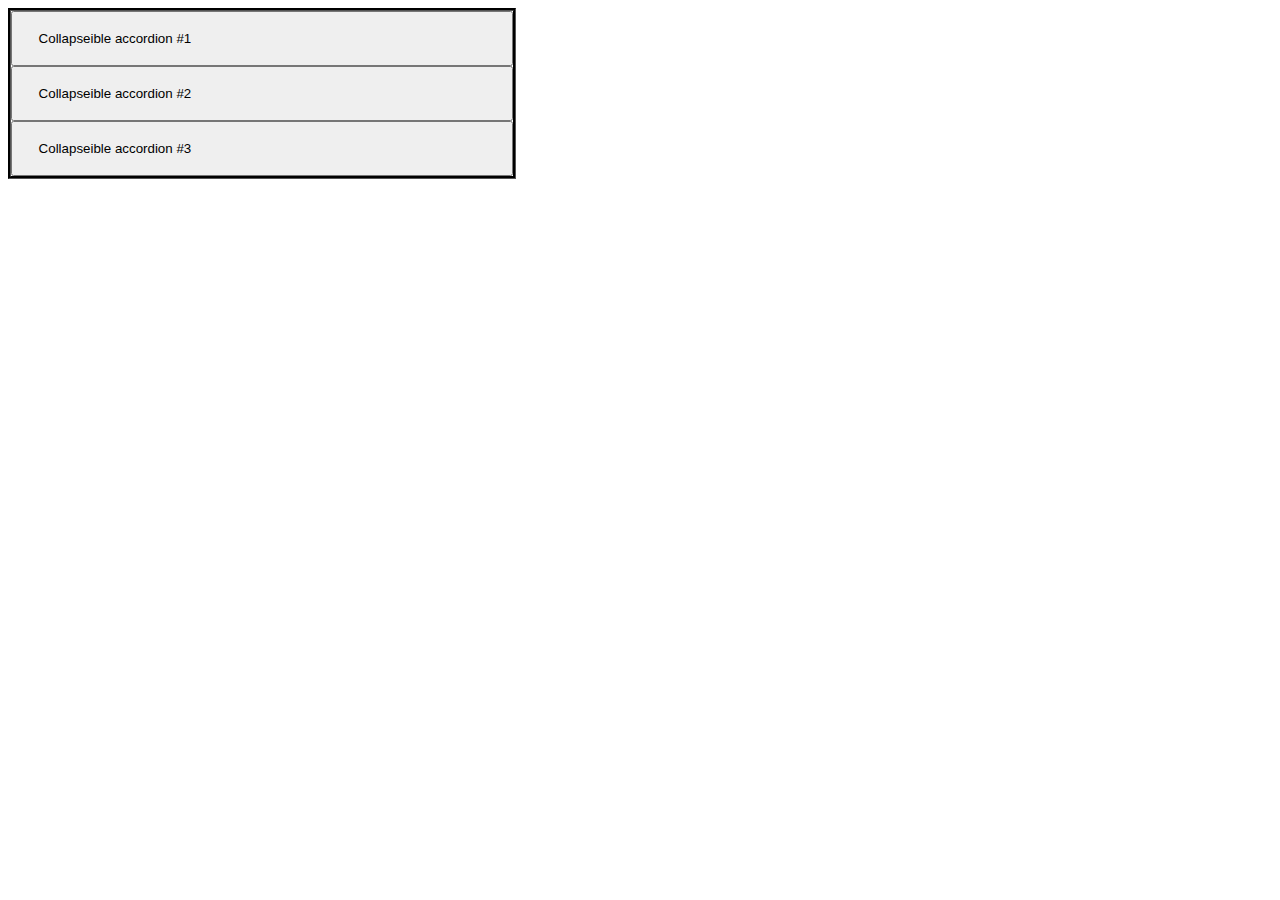
<file: index.html>
<html>
<head>
<title>Accordions</title>
<link rel="stylesheet" href="index.css">
<meta name="viewport" content="width=device-width, initial-scale=1.0 user-scalable=false"> 
</head>
<body>

<div class="collapse">
<div>
<button class="btn btn1">Collapseible accordion #1</button>
<p class="p1">Anim pariatur cliche reprehenderit, enim eiusmod high life accusamus terry richardson ad squid. 3 wolf moon officia aute, non cupidatat skateboard dolor brunch. Food truck quinoa nesciunt laborum eiusmod. Brunch 3 wolf moon tempor, sunt aliqua put a bird on it squid single-origin coffee nulla assumenda shoreditch et. Nihil anim keffiyeh helvetica, craft beer labore wes anderson cred nesciunt sapiente ea proident. Ad vegan excepteur butcher vice lomo. Leggings occaecat craft beer farm-to-table, raw denim aesthetic synth nesciunt you probably haven't heard of them accusamus labore sustainable VHS</p>
</div>

<div>
<button class=" btn btn2">Collapseible accordion #2</button>
<p class="p2">Anim pariatur cliche reprehenderit, enim eiusmod high life accusamus terry richardson ad squid. 3 wolf moon officia aute, non cupidatat skateboard dolor brunch. Food truck quinoa nesciunt laborum eiusmod. Brunch 3 wolf moon tempor, sunt aliqua put a bird on it squid single-origin coffee nulla assumenda shoreditch et. Nihil anim keffiyeh helvetica, craft beer labore wes anderson cred nesciunt sapiente ea proident. Ad vegan excepteur butcher vice lomo. Leggings occaecat craft beer farm-to-table, raw denim aesthetic synth nesciunt you probably haven't heard of them accusamus labore sustainable VHS</p>
</div>

<div>
<button class="btn btn3">Collapseible accordion #3</button>
<p class="p3">Anim pariatur cliche reprehenderit, enim eiusmod high life accusamus terry richardson ad squid. 3 wolf moon officia aute, non cupidatat skateboard dolor brunch. Food truck quinoa nesciunt laborum eiusmod. Brunch 3 wolf moon tempor, sunt aliqua put a bird on it squid single-origin coffee nulla assumenda shoreditch et. Nihil anim keffiyeh helvetica, craft beer labore wes anderson cred nesciunt sapiente ea proident. Ad vegan excepteur butcher vice lomo. Leggings occaecat craft beer farm-to-table, raw denim aesthetic synth nesciunt you probably haven't heard of them accusamus labore sustainable VHS</p>
</div>
</div>
<script src="jquery-3.3.1.min.js"></script>
<script src="index.js"></script>


</body>
</html>
</file>
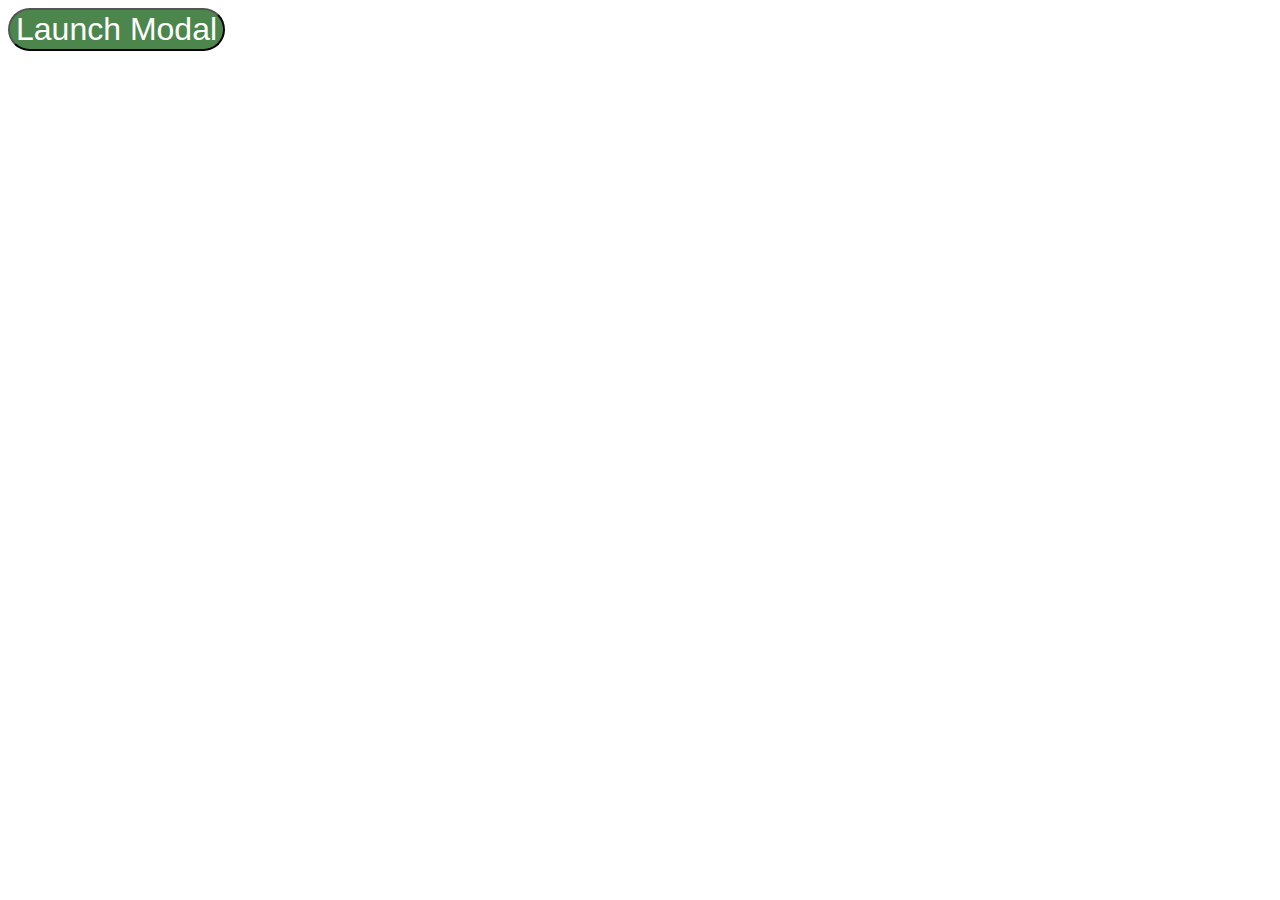
<file: modal.html>
<html>
<head>
<title>Modal</title>
<meta name="viewport" content="width=device-width, initial-scale=1.0 user-scalable=false">  
<link rel="stylesheet" href="modal.css">
</head>
<body>
<button class="launch"> Launch Modal</button>
<div class="modal">
<div class="modal-content">
<p>Modal Titile here...</p>
<div class="input"><input type="text" placeholder="Type your text here..."></div>
<div><button class="close">close</button></div>
</div> 
</div>
<script src="jquery-3.3.1.min.js"></script>
<script src="modal.js"></script>
</body>
</head>
</file>
<file: index.css>
:root{
font-size:16px;
}

.btn:hover{
text-decoration:underline;
}

button{
	padding: 2vh 25vw 2vh 2vw;

}

p{
	width:50vw;
	text-align:justify;

}
.collapse{
	display:inline-flex;
	flex-direction:column;
	flex-wrap:wrap;
	padding: 2vh 25vw 2vh 2vw;
	box-sizing:border-box;
	border-style: groove;
	border-color:black;
	padding:0;
	margin:0

}
</file>
<file: modal.css>
:root{
	font-size:16px;
}
.launch{
	display:flex;
	flex-direction:column;
	flex-wrap:wrap;	
	font-size:2rem;
	background-color:#4c864c;
	color:white;
	border-radius:5vw;
}

.modal{
	display:flex;
	flex-direction:column;
	flex-wrap:wrap;
	align-content:center;
	align-items:center;
	border: 0.5vw groove black;
	border-radius:5px;
	font-family:cursive;
	margin:10vw;
	width:fit-content;
	background-color:white;
}

.modal-content{
		display:flex;
		flex-direction:column;
		flex-wrap:wrap;
		padding:5vh 2vw 5vh 2vw;
}
.close{
	background-color:aqua;
	font-size:1rem;
	font-family:fantasy;
	width:fit-content;

}

.input{
	font-family: cursive;
	margin-bottom:2vh;
}

@media screen and (max-width:250px){
	.launch{
	display:flex;
	flex-direction:column;
	flex-wrap:wrap;	
	}	

	.modal{
		margin-top:20vh;
		margin-left:0vw;
	}
}
</file>
